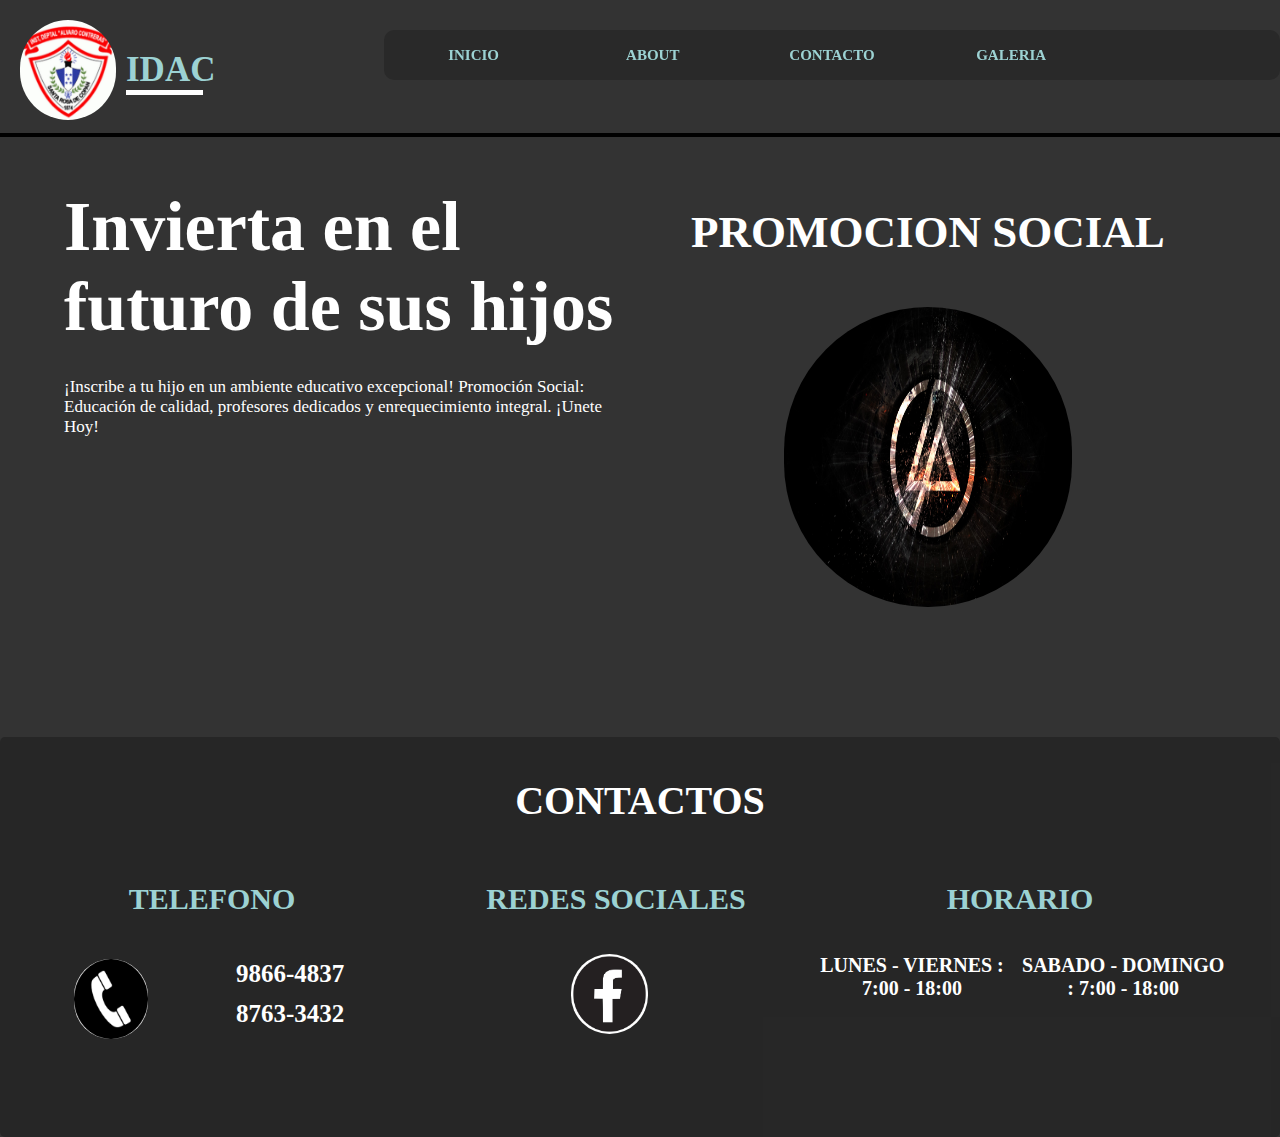
<file: index.html>
<!DOCTYPE html>
<html lang="es">
<head>
	<meta charset="utf-8">
	<meta http-equiv="X-UA-Compatible" content="IE=edge">
	<meta name="viewport" content="width=device-width, initial-scale=1.0">
	<title>PAGINA WEB - PROMOCION SOCIAL</title>
	<link rel="stylesheet" type="text/css" href="css/estilos.css">
</head>
<body>
	<div class="container">
		<div class="encabezado">
			<div class="namelogo">
				<div class="logo">
					<img src="img/idac.jpg">
				</div>
				<div class="name">
					<p>IDAC</p>
				</div>
			</div>
				<div class="menu">
					<a href="index.html">INICIO</a>
					<a href="acercade.html">ABOUT</a>
					<a href="contacto.html">CONTACTO</a>
					<a href="galeria.html">GALERIA</a>
				</div>
		</div>
		<div class="linea"></div>
		<div class="contimgtext">
				<div class="texto">
					<div class="t1">
						<p>Invierta en el futuro de sus hijos</p>
					</div>
					<div class="t2">
						<p>¡Inscribe a tu hijo en un ambiente educativo excepcional! Promoción Social: Educación de calidad, profesores dedicados y enrequecimiento integral. ¡Unete Hoy!</p>
					</div>
				</div>
				<div class="contimg">
					<div class="titulo">
						<label>PROMOCION SOCIAL</label>
					</div>
					<div class="imagen">
						<img src="img/park.jpeg">
					</div>
				</div>
			</div>	
		<div class="pie" style="margin-top: 600px;">
			<div class="top"></div>
			<div class="contactos" style="text-align: center;">
				<label>CONTACTOS</label>
				<div class="encabezados">
					<p>TELEFONO</p>
					<P>REDES SOCIALES</P>
					<p>HORARIO</p>
				</div>
				<div class="imgs">
					<div class="tel">
						<div class="imgtel"><img src="img/telefono.png"></div>
						<div class="desc"><p>9866-4837 <br> 8763-3432</p></div>
					</div>
					<div class="redes">
						<a href="https://www.facebook.com/Instituto Alvaro Contreras"><img src="img/facebook.jpg"></a>
					</div>
					<div class="horario">
						<p>LUNES - VIERNES : 7:00 - 18:00 </p>
						<P>SABADO - DOMINGO : 7:00 - 18:00</P>
					</div>
				</div>
			</div>
		</div>
	</div>
</body>
</html>
</file>
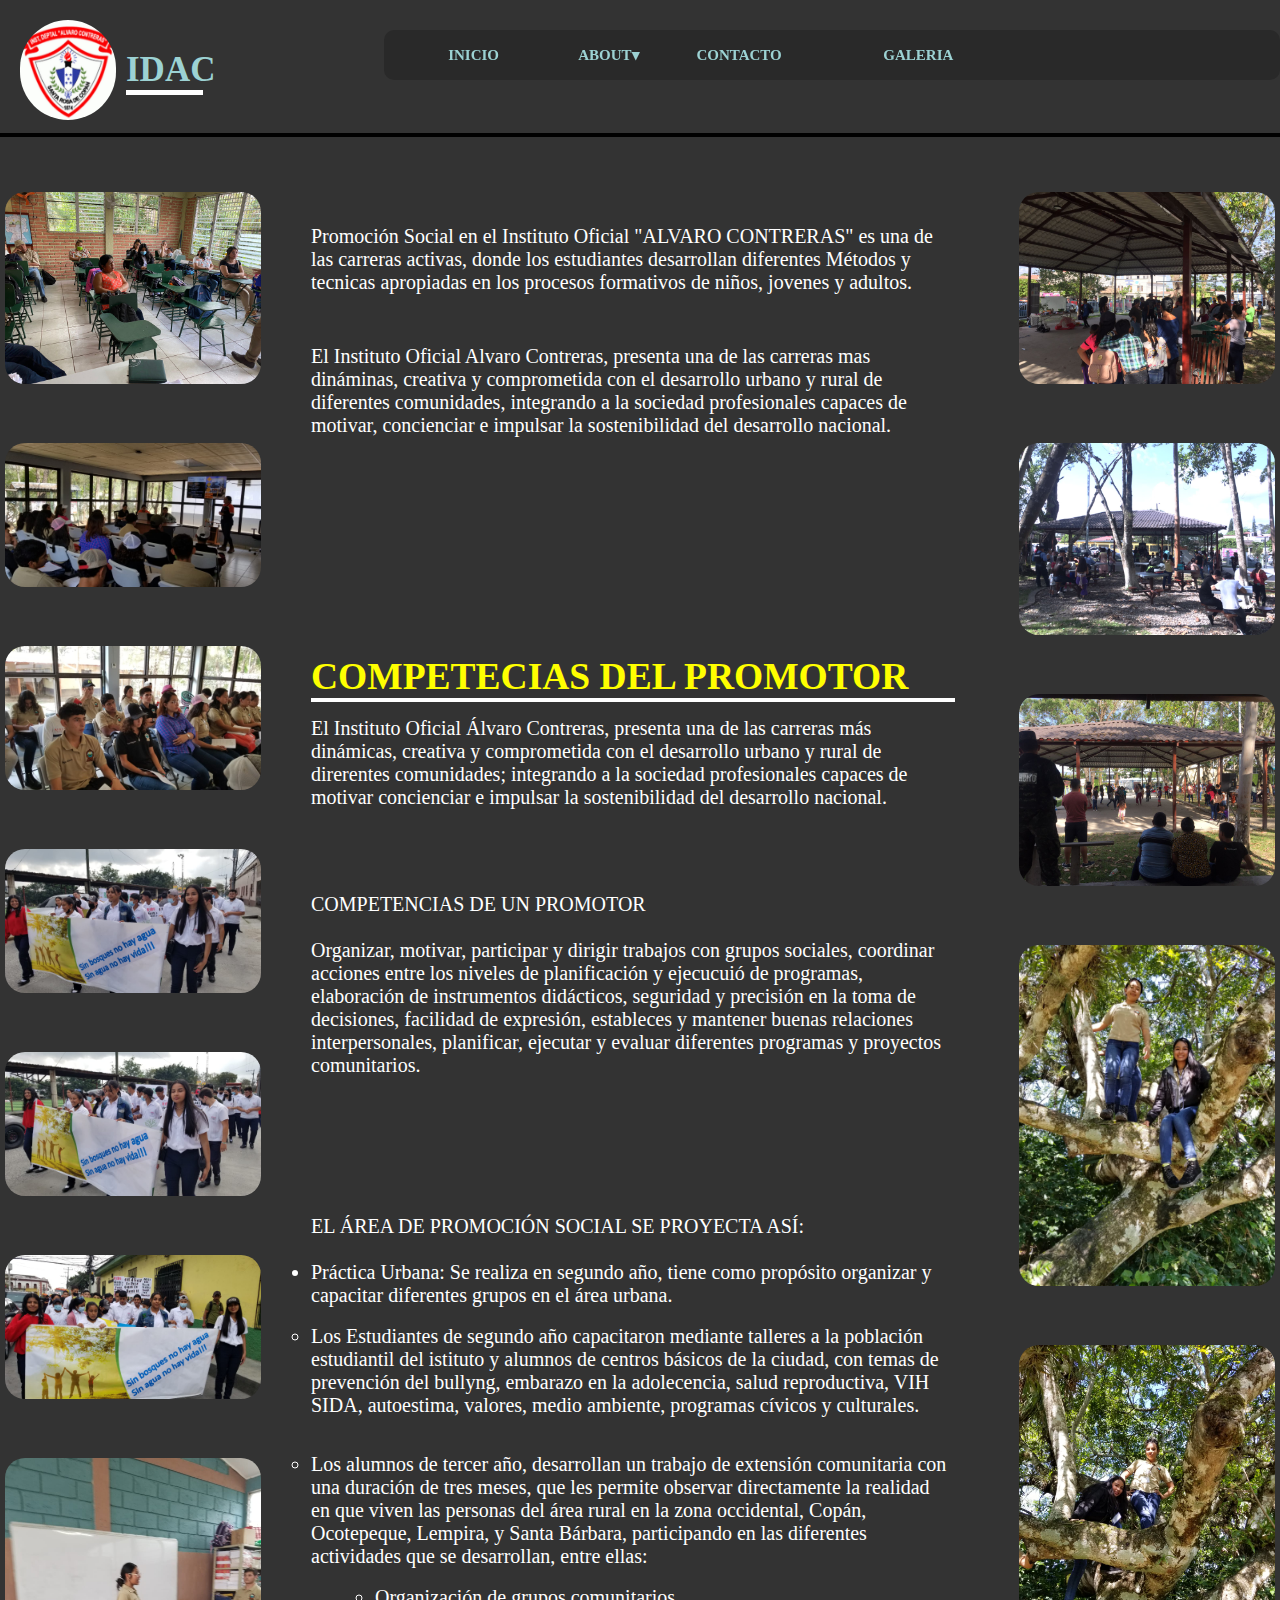
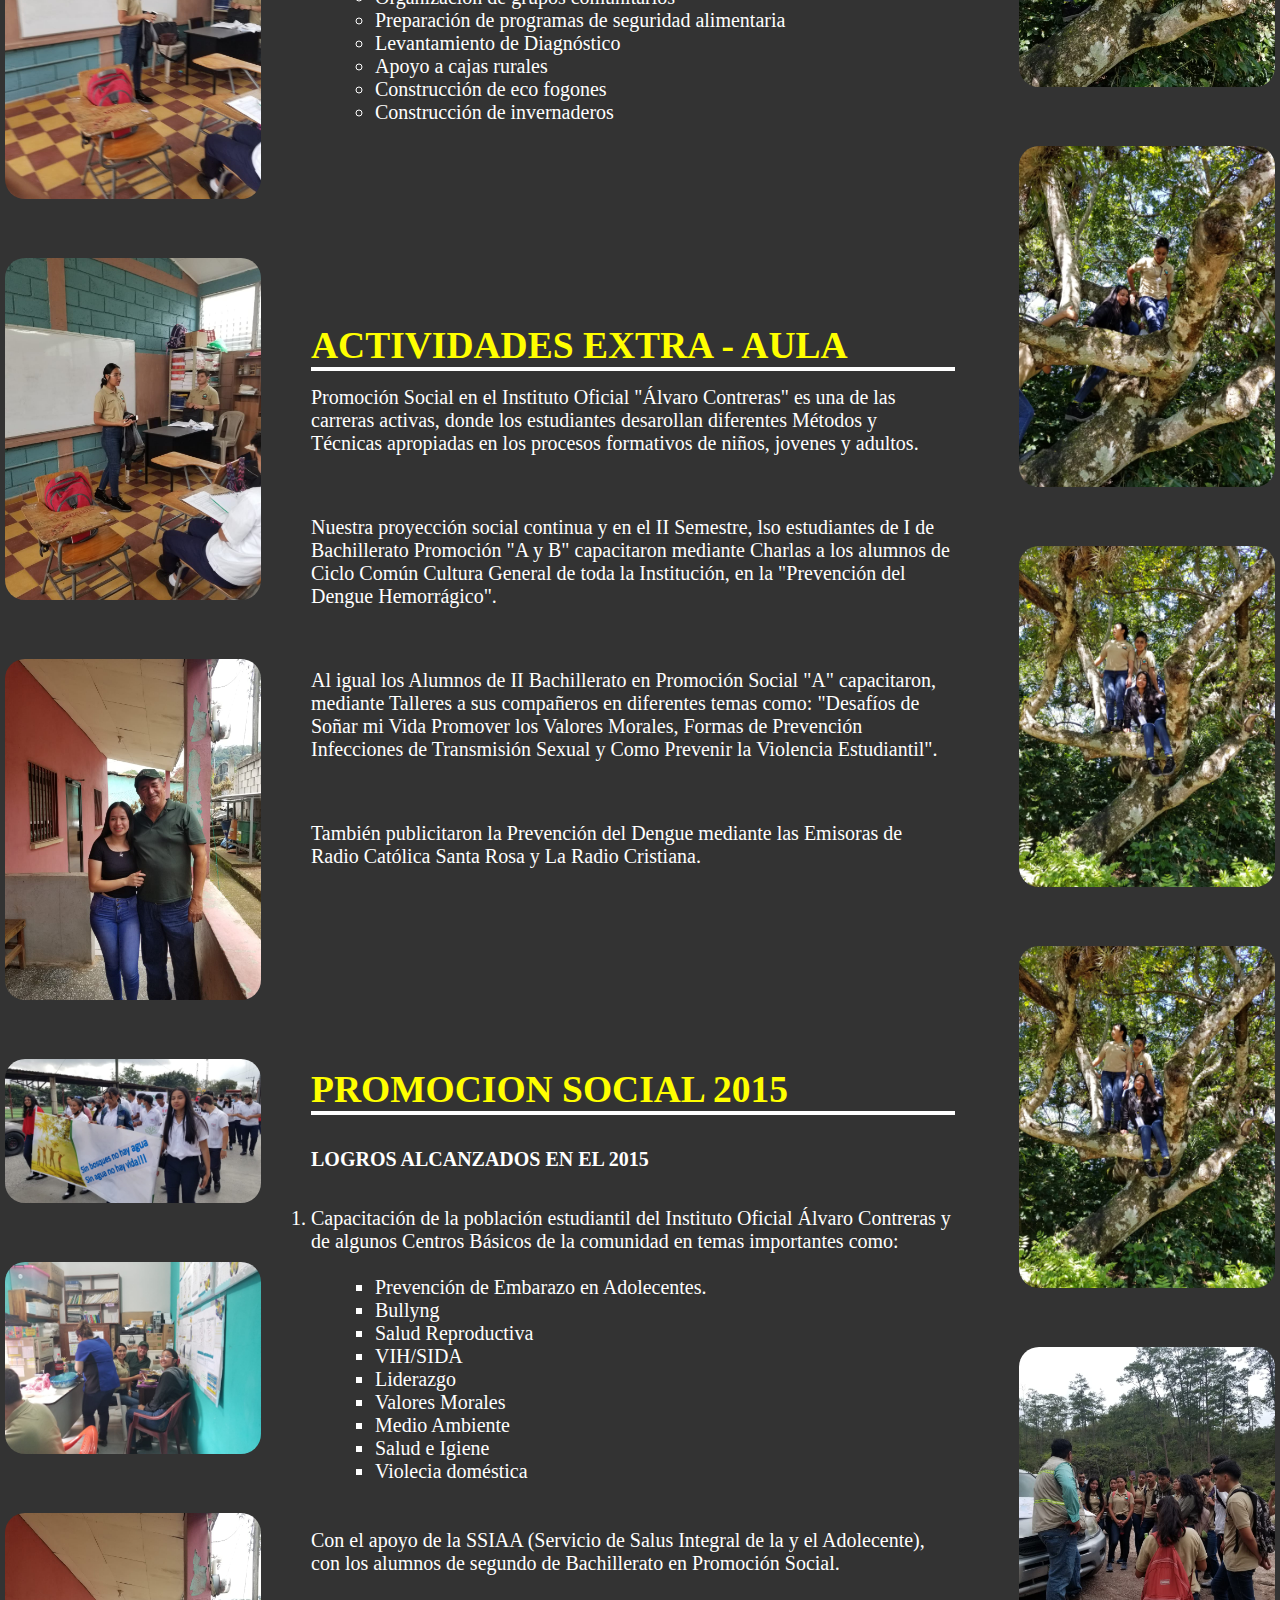
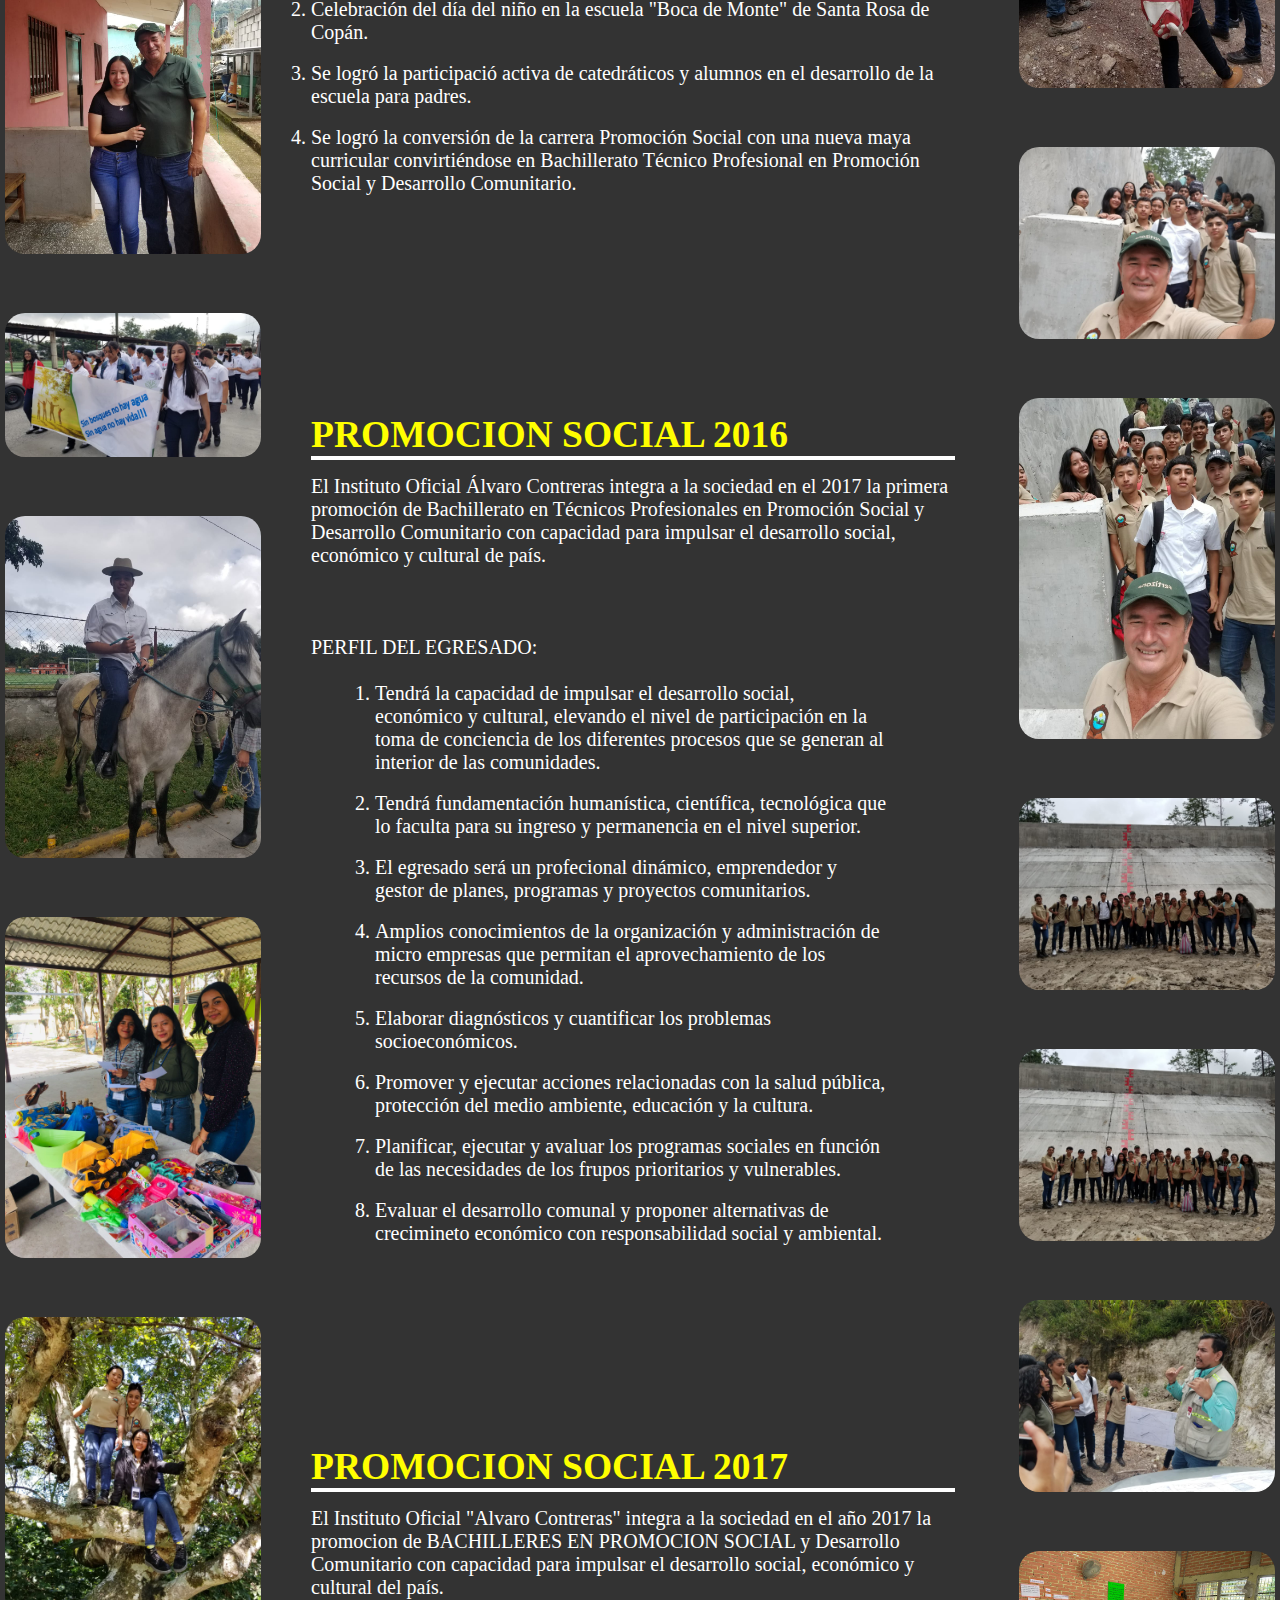
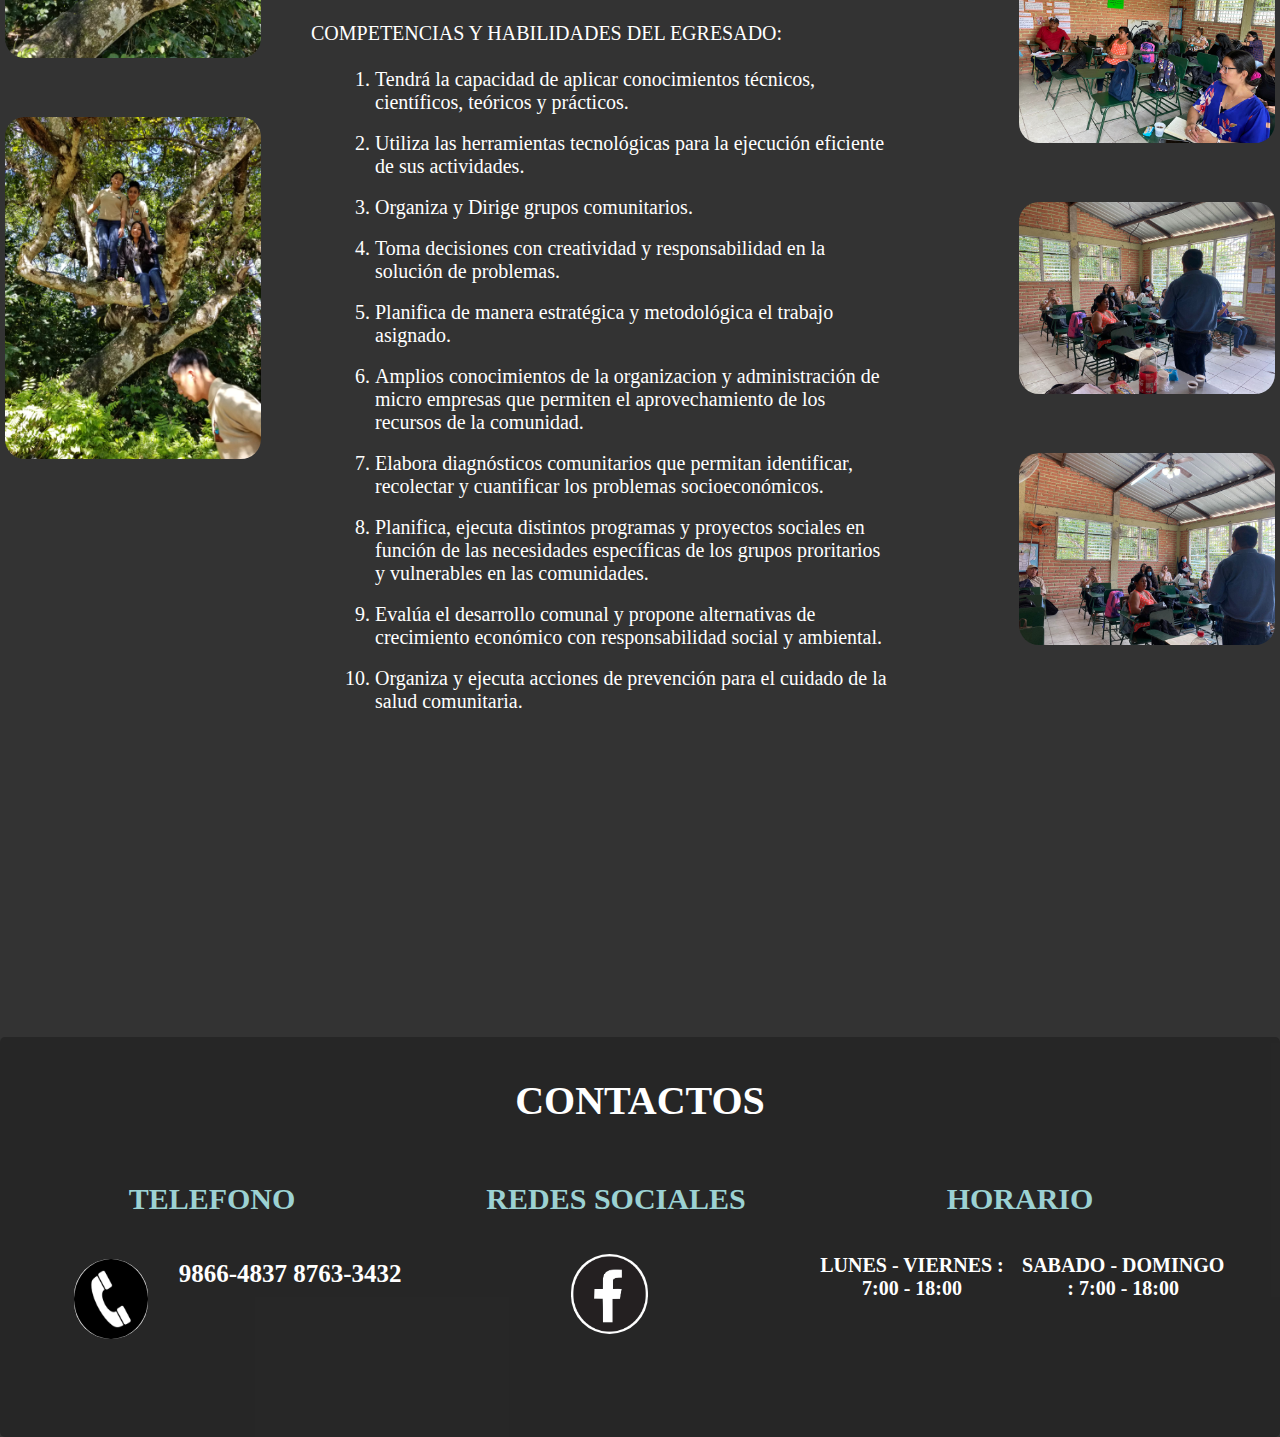
<file: acercade.html>
<!DOCTYPE html>
<html lang="es">
<head>
	<meta charset="utf-8">
	<meta http-equiv="X-UA-Compatible" content="IE=edge">
	<meta name="viewport" content="width=device-width, initial-scale=1.0">
	<title>PAGINA WEB - PROMOCION SOCIAL</title>
	<link rel="stylesheet" type="text/css" href="css/estilos.css">
</head>
<body>
	<div class="container">
		<div class="encabezado">
			<div class="namelogo">
				<div class="logo">
					<img src="img/idac.jpg">
				</div>
				<div class="name">
					<p>IDAC</p>
				</div>
			</div>
			<div class="menu" >
				<a href="index.html">INICIO</a>
				<li class="menu-item">
                <a href="acercade.html" style="margin-left: 10px; width: 100%;">ABOUT&#x25BE</a>
                <ul class="submenu">
                    <li><a href="#acercade-1">COMPETENCIAS DE UN PROMOTOR</a></li>
                    <li><a href="#acercade-2">ACTIVIDADES EXTRA-AULA</a></li>
                    <li><a href="#acercade-3">PROMOCION SOCIAL - 2015</a></li>
                    <li><a href="#acercade-4">PROMOCION SOCIAL - 2016</a></li>
                    <li><a href="#acercade-5">PROMOCION SOCIAL - 2017</a></li>
                </ul>
            </li>
				<a href="contacto.html" style="margin-left: 15px;">CONTACTO</a>
				<a href="galeria.html">GALERIA</a>
			</div>
		</div>
		<div class="linea"></div>

		<div class="contacerca">
			<div class="contimgiz">
						<img src="img/foto1 (118).jpg">
						<img src="img/foto1 (47).jpg">
						<img src="img/foto1 (48).jpg">
						<img src="img/foto1 (49).jpg">
						<img src="img/foto1 (50).jpg">
						<img src="img/foto1 (51).jpg">
						<img src="img/foto1 (55).jpg">
						<img src="img/foto1 (56).jpg">
						<img src="img/foto1 (57).jpg">
						<img src="img/foto1 (50).jpg">
						<img src="img/foto1 (61).jpg">
						<img src="img/foto1 (57).jpg">
						<img src="img/foto1 (50).jpg">
						<img src="img/foto1 (92).jpg">
						<img src="img/foto1 (97).jpg">
						<img src="img/foto1 (90).jpg">
						<img src="img/foto1 (91).jpg">
					
			</div>
			<div class="textoacerca">
				<p><br>Promoción Social en el Instituto Oficial "ALVARO CONTRERAS" es una de las carreras activas, donde los estudiantes desarrollan diferentes Métodos y tecnicas apropiadas en los procesos formativos de niños, jovenes y adultos.</p>
				<br><br>
				<p>El Instituto Oficial Alvaro Contreras, presenta una de las carreras mas dináminas, creativa y comprometida con el desarrollo urbano y rural de diferentes comunidades, integrando a la sociedad profesionales capaces de motivar, concienciar e impulsar la sostenibilidad del desarrollo nacional.</p>
				<br>
				<div id="acercade-1" class="tituloac">
					<h2>COMPETECIAS DEL PROMOTOR</h2>
				</div>
				<div class="lineaac"></div>
				<p>El Instituto Oficial Álvaro Contreras, presenta una de las carreras más dinámicas, creativa y comprometida con el desarrollo urbano y rural de direrentes comunidades; integrando a la sociedad profesionales capaces de motivar concienciar e impulsar la sostenibilidad del desarrollo nacional.</p><p><br><br><br>COMPETENCIAS DE UN PROMOTOR<br><br>Organizar, motivar, participar y dirigir trabajos con grupos sociales, coordinar acciones entre los niveles de planificación y ejecucuió de programas, elaboración de instrumentos didácticos, seguridad y precisión en la toma de decisiones, facilidad de expresión, estableces y mantener buenas relaciones interpersonales, planificar, ejecutar y evaluar diferentes programas y proyectos comunitarios.</p><br><br><br>

				<p><br><br><br>EL ÁREA DE PROMOCIÓN SOCIAL SE PROYECTA ASÍ:<br><br><li>Práctica Urbana: Se realiza en segundo año, tiene como propósito organizar y capacitar diferentes grupos en el área urbana.</li> <br><ol><ul><li>Los Estudiantes de segundo año capacitaron mediante talleres a la población estudiantil del istituto y alumnos de centros básicos de la ciudad, con temas de prevención del bullyng, embarazo en la adolecencia, salud reproductiva, VIH SIDA, autoestima, valores, medio ambiente, programas cívicos y culturales.</li></ul> <br><br><ul><li>Los alumnos de tercer año, desarrollan un trabajo de extensión comunitaria con una duración de tres meses, que les permite observar directamente la realidad en que viven las personas del área rural en la zona occidental, Copán, Ocotepeque, Lempira, y Santa Bárbara, participando en las diferentes actividades que se desarrollan, entre ellas:</li></ul></ol><br>

				<div class="listaac">
					<ol><ul><li>Organización de grupos comunitarios</li></ul></ol>
						<ol><ul><li>Preparación de programas de seguridad alimentaria</li></ul></ol>
						<ol><ul><li>Levantamiento de Diagnóstico</li></ul></ol>
						<ol><ul><li>Apoyo a cajas rurales</li></ul></ol>
						<ol><ul><li>Construcción de eco fogones</li></ul></ol>
						<ol><ul><li>Construcción de invernaderos</li></ul></ol>
				</div>

				<div id="acercade-2" class="tituloac">
					<h2>ACTIVIDADES EXTRA - AULA</h2>
				</div>
				<div class="lineaac"></div>
				<p>Promoción Social en el Instituto Oficial "Álvaro Contreras" es una de las carreras activas, donde los estudiantes desarollan diferentes Métodos y Técnicas apropiadas en los procesos formativos de niños, jovenes y adultos.</p>

				<p><br><br>Nuestra proyección social continua y en el II Semestre, lso estudiantes de I de Bachillerato Promoción "A y B" capacitaron mediante Charlas a los alumnos de Ciclo Común Cultura General de toda la Institución, en la "Prevención del Dengue Hemorrágico".</p>

				<p><br><br>Al igual los Alumnos de II Bachillerato en Promoción Social "A" capacitaron, mediante Talleres a sus compañeros en diferentes temas como: "Desafíos de Soñar mi Vida Promover los Valores Morales, Formas de Prevención Infecciones de Transmisión Sexual y Como Prevenir la Violencia Estudiantil".</p>

				<p><br><br>También publicitaron la Prevención del Dengue mediante las Emisoras de Radio Católica Santa Rosa y La Radio Cristiana.</p>

				<div id="acercade-3" class="tituloac">
					<h2>PROMOCION SOCIAL 2015</h2>
				</div>
				<div class="lineaac"></div>
				<br>
				<p style="font-weight: bold">LOGROS ALCANZADOS EN EL 2015</p>
				<br><br>
						<ol><li>Capacitación de la población estudiantil del Instituto Oficial Álvaro Contreras y de algunos Centros Básicos de la comunidad en temas importantes como: 
							<br><br>
						<div class="listaac">
							<ol><ul><li>Prevención de Embarazo en Adolecentes.</li></ul></ol>
						<ol><ul><li>Bullyng</li></ul></ol>
						<ol><ul><li>Salud Reproductiva</li></ul></ol>
						<ol><ul><li>VIH/SIDA</li></ul></ol>
						<ol><ul><li>Liderazgo</li></ul></ol>
						<ol><ul><li>Valores Morales</li></ul></ol>
						<ol><ul><li>Medio Ambiente</li></ul></ol>
						<ol><ul><li>Salud e Igiene</li></ul></ol>
						<ol><ul><li>Violecia doméstica</li></ul></ol>
						</div>
					<br><br>
					Con el apoyo de la SSIAA (Servicio de Salus Integral de la y el Adolecente), con los alumnos de segundo de Bachillerato en Promoción Social.
<br><br>
							<li>Celebración del día del niño en la escuela "Boca de Monte" de Santa Rosa de Copán.</li>
<br>
							<li>Se logró la participació activa de catedráticos y alumnos en el desarrollo de la escuela para padres.</li>
<br>
							<li>Se logró la conversión de la carrera Promoción Social con una nueva maya curricular convirtiéndose en Bachillerato Técnico Profesional en Promoción Social y Desarrollo Comunitario.</li>
<br>
						</ol>
						<div id="acercade-4" class="tituloac">
						<h2>PROMOCION SOCIAL 2016</h2>
						</div>
						<div class="lineaac"></div>
						
						<p>El Instituto Oficial Álvaro Contreras integra a la sociedad en el 2017 la primera promoción de Bachillerato en Técnicos Profesionales en Promoción Social y Desarrollo Comunitario con capacidad para impulsar el desarrollo social, económico y cultural de país.
				<br><br><br><br>

				PERFIL DEL EGRESADO:

				<br><br>

				<div class="listaac">
						<ol><li>Tendrá la capacidad de impulsar el desarrollo social, económico y cultural, elevando el nivel de participación en la toma de conciencia de los diferentes procesos que se generan al interior de las comunidades.</li>
<br>
							<li>Tendrá fundamentación humanística, científica, tecnológica que lo faculta para su ingreso y permanencia en el nivel superior.</li>
<br>
							<li>El egresado será un profecional dinámico, emprendedor y gestor de planes, programas y proyectos comunitarios.</li>
<br>
							<li>Amplios conocimientos de la organización y administración de micro empresas que permitan el aprovechamiento de los recursos de la comunidad.</li>
<br>
							<li>Elaborar diagnósticos y cuantificar los problemas socioeconómicos.</li>
<br>
							<li>Promover y ejecutar acciones relacionadas con la salud pública, protección del medio ambiente, educación y la cultura.</li>
<br>
							<li>Planificar, ejecutar y avaluar los programas sociales en función de las necesidades de los frupos prioritarios y vulnerables.</li>
<br>
							<li>Evaluar el desarrollo comunal y proponer alternativas de crecimineto económico con responsabilidad social y ambiental.</li>
						</ol>
					</div>
				</p>
				<div id="acercade-5" class="tituloac">
						<h2>PROMOCION SOCIAL 2017</h2>
						</div>
						<div class="lineaac"></div>

						<p>El Instituto Oficial "Alvaro Contreras" integra a la sociedad en el año 2017 la promocion de BACHILLERES EN PROMOCION SOCIAL y Desarrollo Comunitario con capacidad para impulsar el desarrollo social, económico y cultural del país. <br><br>

				COMPETENCIAS Y HABILIDADES DEL EGRESADO:

				<br><br>

				<div class="listaac">
						<ol><li>Tendrá la capacidad de aplicar conocimientos técnicos, científicos, teóricos y prácticos.</li>
<br>
							<li>Utiliza las herramientas tecnológicas para la ejecución eficiente de sus actividades.</li>
<br>
							<li>Organiza y Dirige grupos comunitarios.</li>
<br>
							<li>Toma decisiones con creatividad y responsabilidad en la solución de problemas.</li>
<br>
							<li>Planifica de manera estratégica y metodológica el trabajo asignado.</li>
<br>
							<li>Amplios conocimientos de la organizacion y administración de micro empresas que permiten el aprovechamiento de los recursos de la comunidad.</li>
<br>
							<li>Elabora diagnósticos comunitarios que permitan identificar, recolectar y cuantificar los problemas socioeconómicos.</li>
<br>
							<li>Planifica, ejecuta distintos programas y proyectos sociales en función de las necesidades específicas de los grupos proritarios y vulnerables en las comunidades.</li>
<br>
							<li>Evalúa el desarrollo comunal y propone alternativas de crecimiento económico con responsabilidad social y ambiental.</li>
							<br>
							<li>Organiza y ejecuta acciones de prevención para el cuidado de la salud comunitaria.</li>
						</ol>
					</div>
			</p>
			</div>
			<div class="contimgder">
					<img src="img/foto1 (98).jpg">
						<img src="img/foto1 (99).jpg">
						<img src="img/foto1 (100).jpg">
						<img src="img/foto1 (85).jpg">
						<img src="img/foto1 (86).jpg">
						<img src="img/foto1 (87).jpg">
						<img src="img/foto1 (88).jpg">
						<img src="img/foto1 (89).jpg">
						<img src="img/foto1 (80).jpg">
						<img src="img/foto1 (71).jpg">
						<img src="img/foto1 (72).jpg">
						<img src="img/foto1 (73).jpg">
						<img src="img/foto1 (74).jpg">
						<img src="img/foto1 (76).jpg">
						<img src="img/foto1 (114).jpg">
						<img src="img/foto1 (115).jpg">
						<img src="img/foto1 (116).jpg">

			</div>
		</div>

		<div class="pieac">
			<div class="top"></div>
			<div class="contactos" style="text-align: center;">
				<label>CONTACTOS</label>
				<div class="encabezados">
					<p>TELEFONO</p>
					<P>REDES SOCIALES</P>
					<p>HORARIO</p>
				</div>
				<div class="imgs">
					<div class="tel">
						<div class="imgtel"><img src="img/telefono.png"></div>
						<div class="desc"><p>9866-4837 8763-3432</p></div>
					</div>
					<div class="redes">
						
						<a href="https://www.facebook.com/Instituto Alvaro Contreras"><img src="img/facebook.jpg"></a>
						
					</div>
					<div class="horario">
						<p>LUNES - VIERNES : 7:00 - 18:00 </p>
						<P>SABADO - DOMINGO : 7:00 - 18:00</P>
					</div>
				</div>
			</div>
		</div>
	</div>
</body>
</html>
</file>
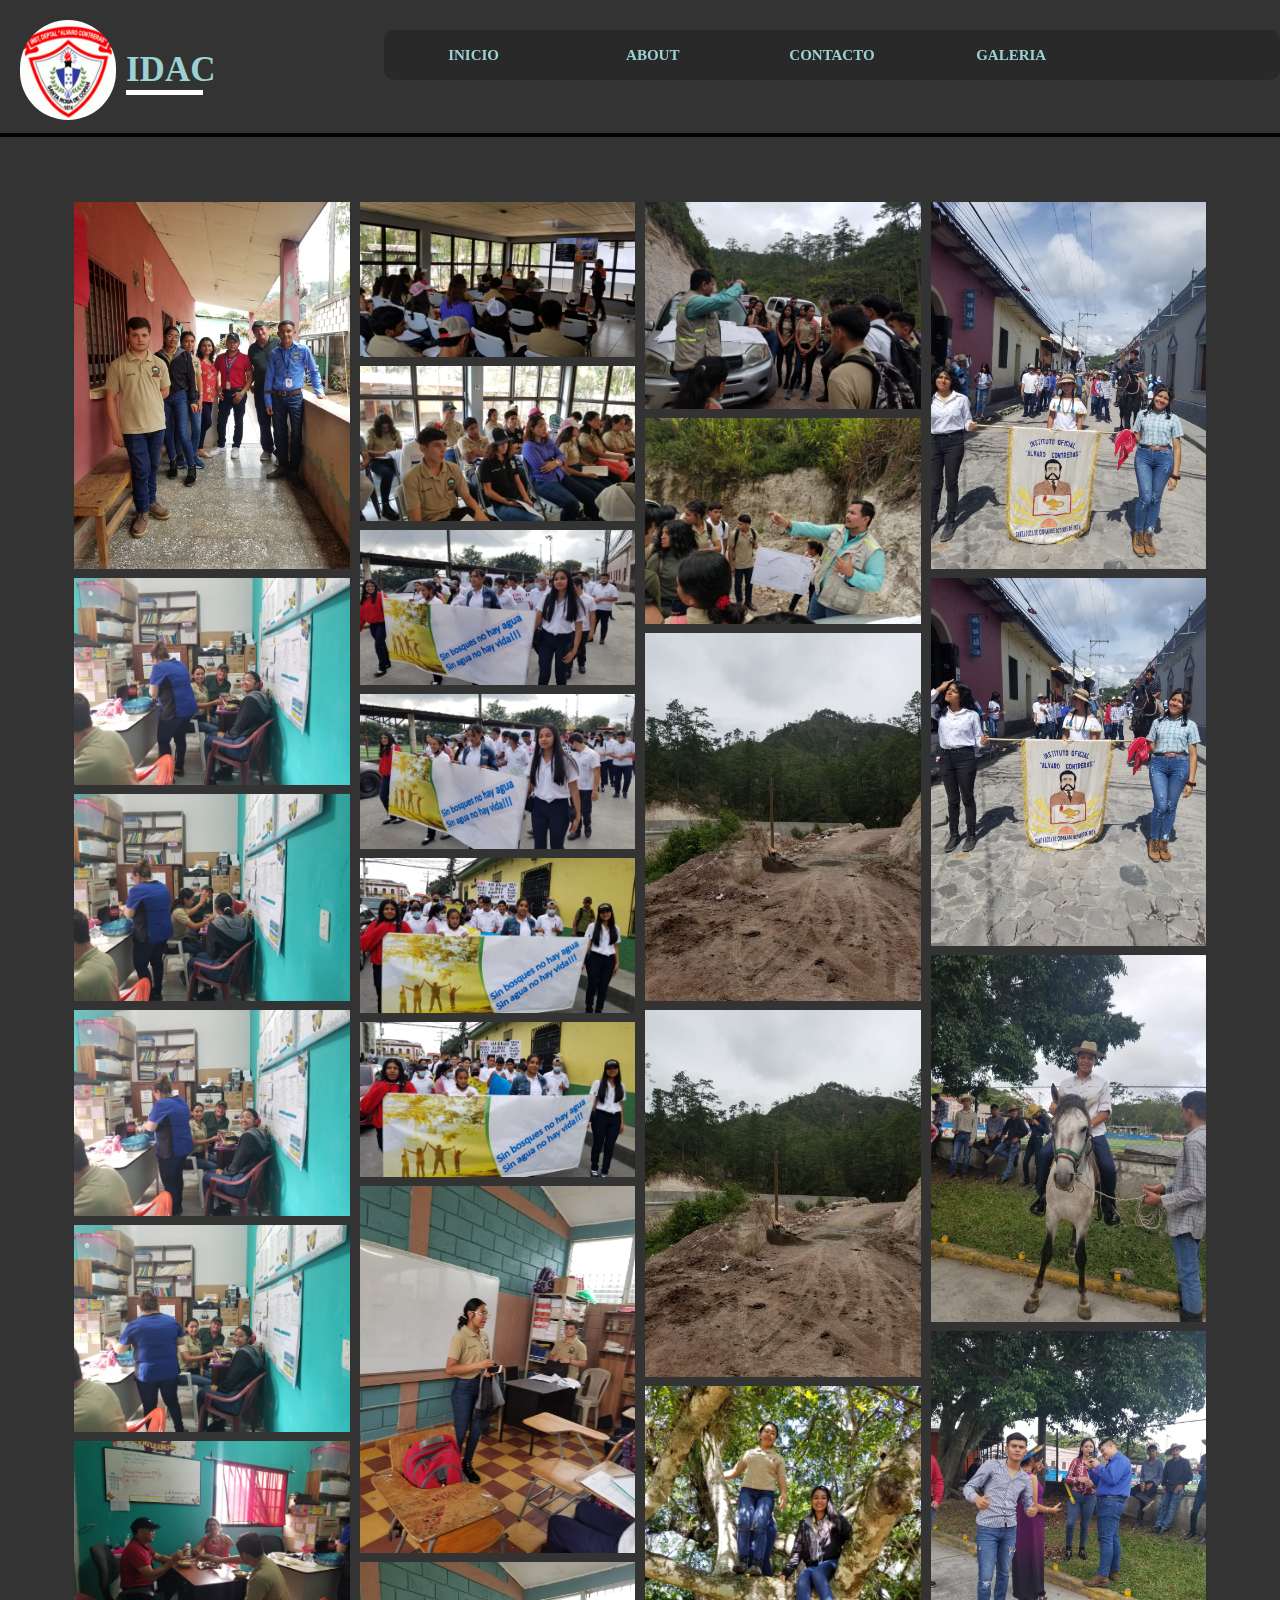
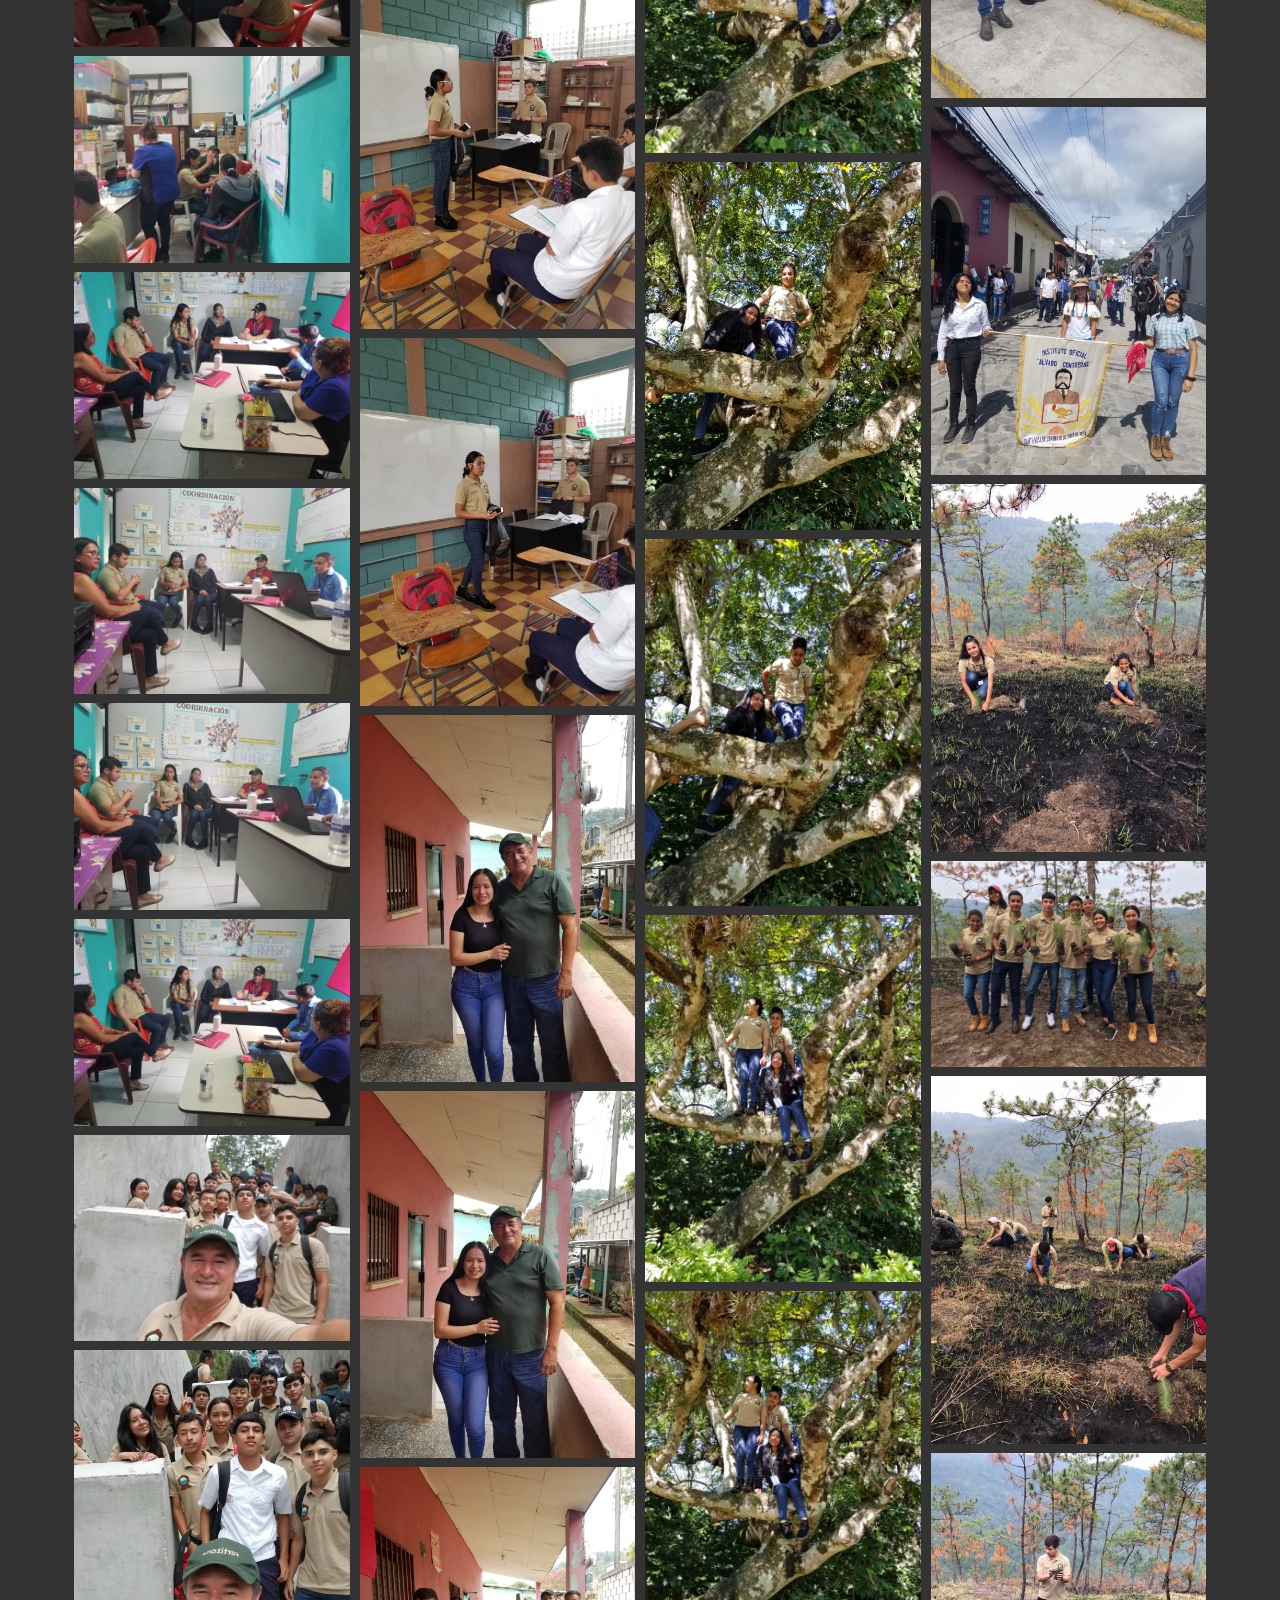
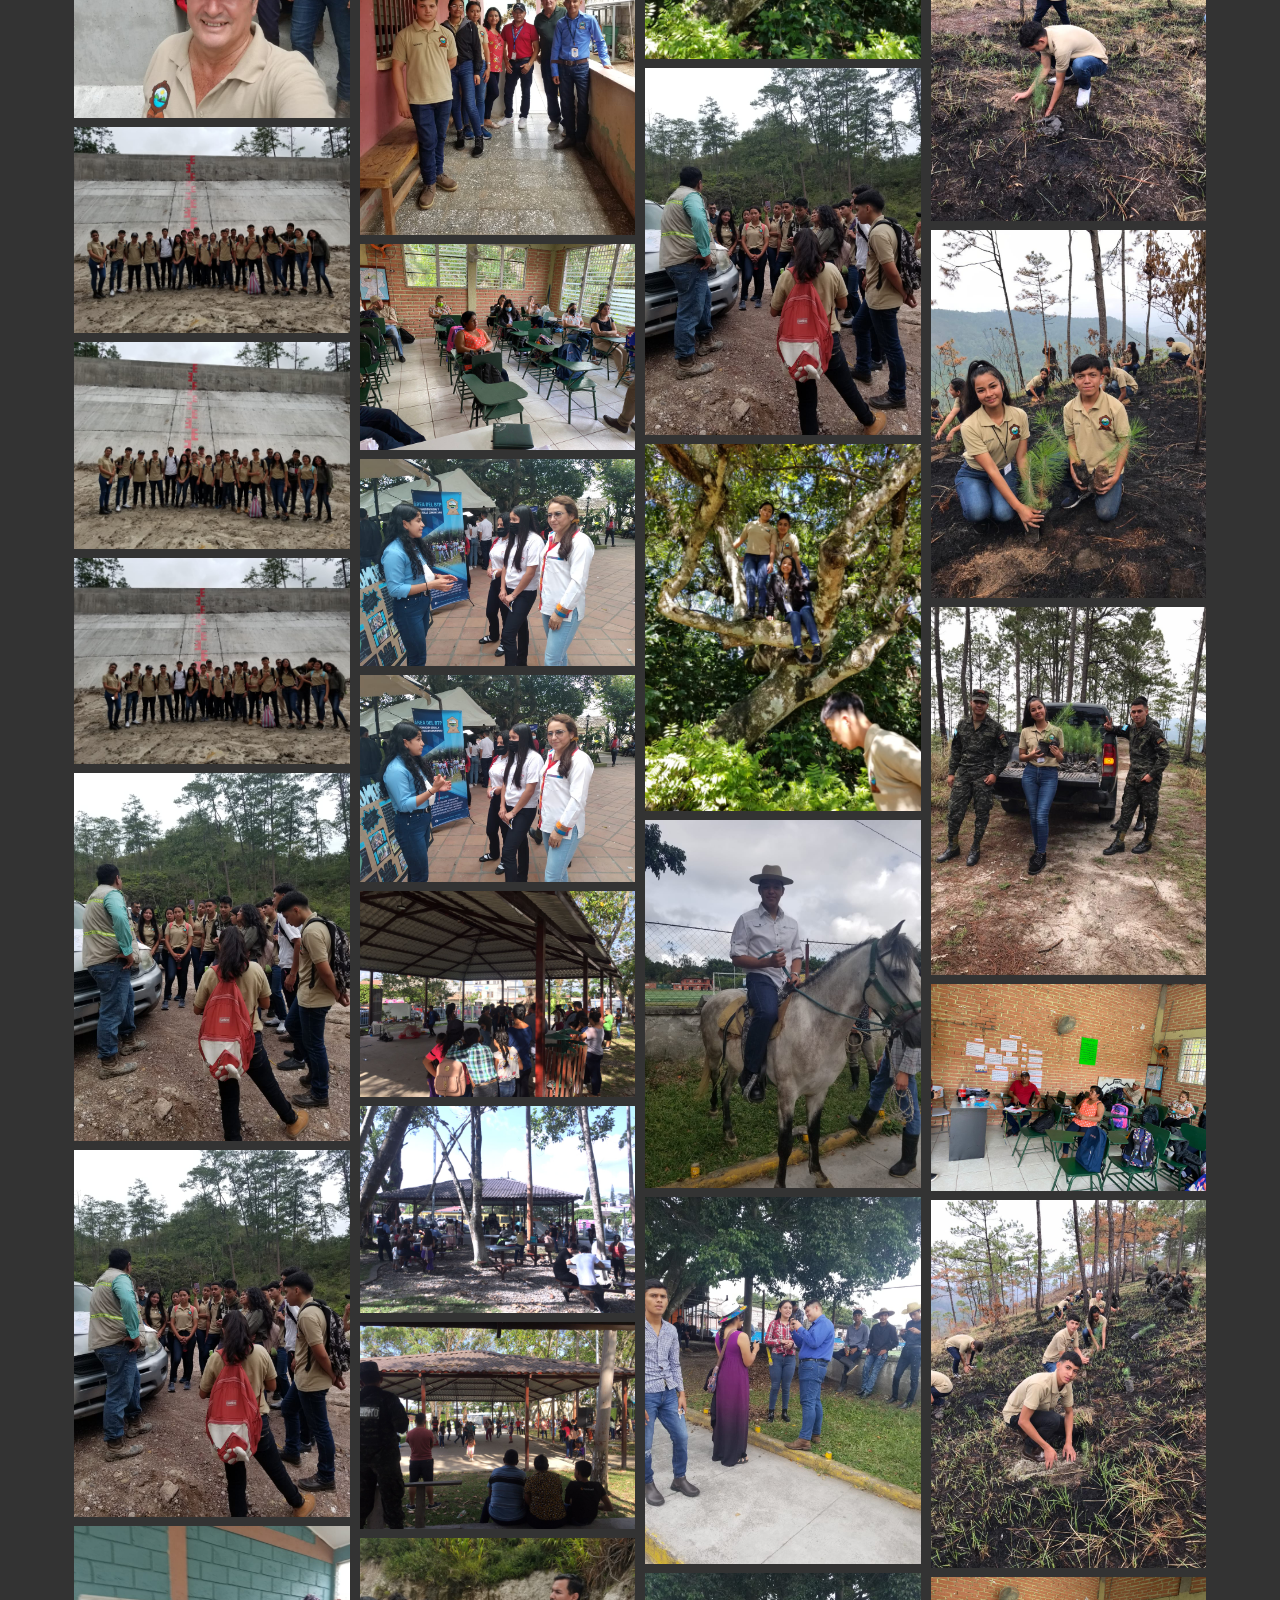
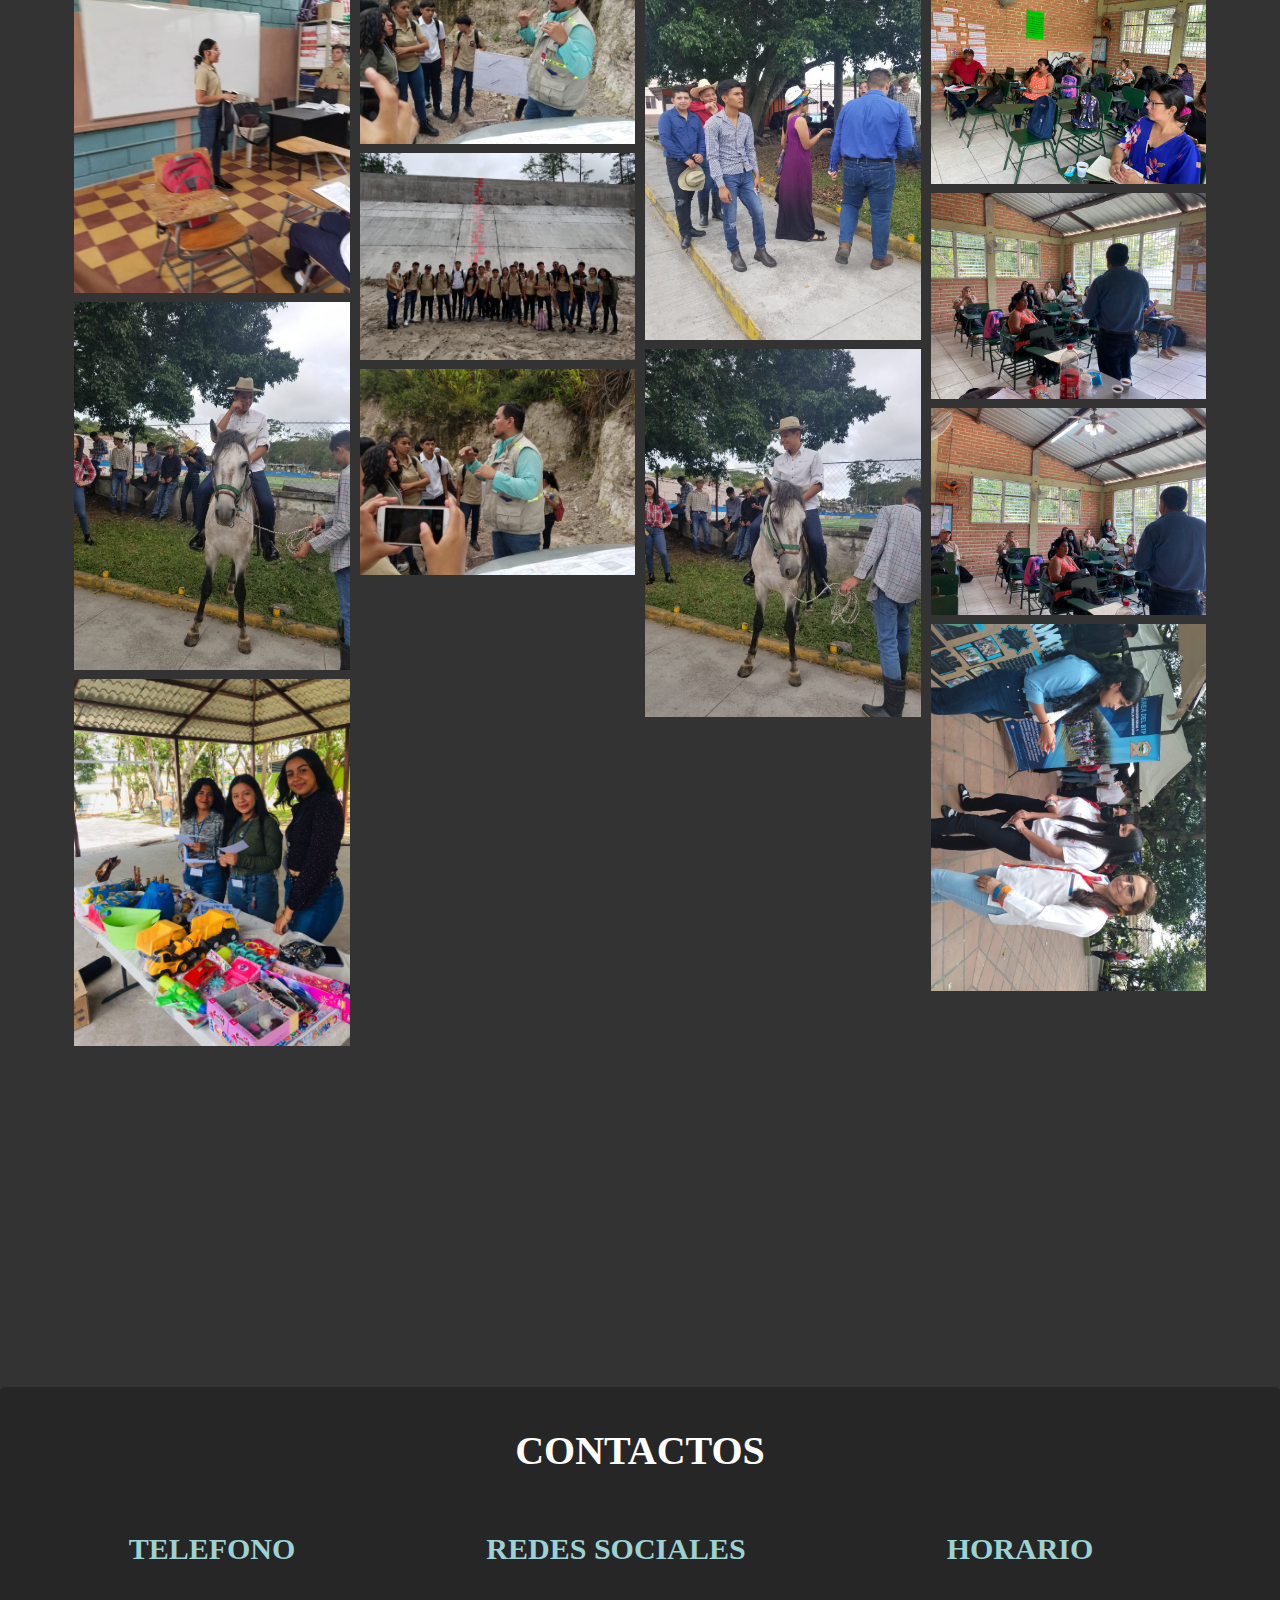
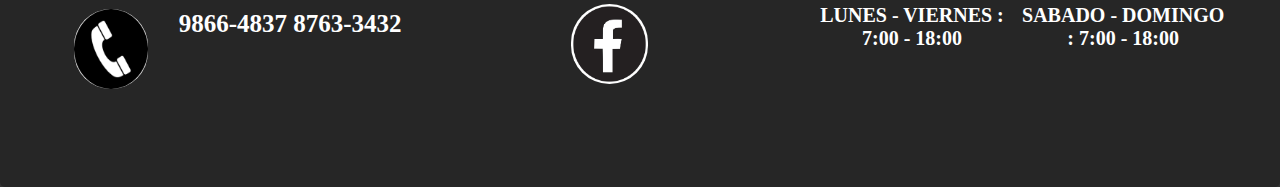
<file: galeria.html>
<!DOCTYPE html>
<html lang="es">
<head>
	<meta charset="utf-8">
	<meta http-equiv="X-UA-Compatible" content="IE=edge">
	<meta name="viewport" content="width=device-width, initial-scale=1.0">
	<title>PAGINA WEB - PROMOCION SOCIAL</title>
	<link rel="stylesheet" type="text/css" href="css/estilos.css">
</head>
<body style="background-color: #333">
	<div class="container" >
		<div class="encabezado">
			<div class="namelogo">
				<div class="logo">
					<img src="img/idac.jpg">
				</div>
				<div class="name">
					<p>IDAC</p>
				</div>
			</div>
			<div class="menu">
				<a href="index.html">INICIO</a>
				<a href="acercade.html">ABOUT</a>
				<a href="contacto.html" style=";">CONTACTO</a>
				<a href="galeria.html">GALERIA</a>
			</div>
		</div>
		<div class="linea"></div>
			<div class="contimgtext">
				<div class="containerg">
				<div class="row">
					<div class="columna"> 
						<img src="img/foto1 (60).jpg">
						<img src="img/foto1 (61).jpg">
						<img src="img/foto1 (62).jpg">
						<img src="img/foto1 (63).jpg">
						<img src="img/foto1 (64).jpg">
						<img src="img/foto1 (65).jpg">
						<img src="img/foto1 (66).jpg">
						<img src="img/foto1 (67).jpg">
						<img src="img/foto1 (68).jpg">
						<img src="img/foto1 (69).jpg">
						<img src="img/foto1 (70).jpg">
						<img src="img/foto1 (71).jpg">
						<img src="img/foto1 (72).jpg">
						<img src="img/foto1 (73).jpg">
						<img src="img/foto1 (74).jpg">
						<img src="img/foto1 (75).jpg">
						<img src="img/foto1 (79).jpg">
						<img src="img/foto1 (80).jpg">
						<img src="img/foto1 (55).jpg">
						<img src="img/foto1 (96).jpg">
						<img src="img/foto1 (97).jpg">
					</div>

					<div class="columna"> 
						<img src="img/foto1 (47).jpg">
						<img src="img/foto1 (48).jpg">
						<img src="img/foto1 (49).jpg">
						<img src="img/foto1 (50).jpg">
						<img src="img/foto1 (51).jpg">
						<img src="img/foto1 (52).jpg">
						<img src="img/foto1 (53).jpg">
						<img src="img/foto1 (54).jpg">
						<img src="img/foto1 (56).jpg">
						<img src="img/foto1 (57).jpg">
						<img src="img/foto1 (58).jpg">
						<img src="img/foto1 (59).jpg">
							<img src="img/foto1 (118).jpg">
						<img src="img/foto1 (119).jpg">
						<img src="img/foto1 (120).jpg">
						<img src="img/foto1 (98).jpg">
						<img src="img/foto1 (99).jpg">
						<img src="img/foto1 (100).jpg">
							<img src="img/foto1 (76).jpg">
						<img src="img/foto1 (77).jpg">
						<img src="img/foto1 (78).jpg">
					</div>

					<div class="columna"> 
						<img src="img/foto1 (81).jpg">
						<img src="img/foto1 (82).jpg">
						<img src="img/foto1 (83).jpg">
						<img src="img/foto1 (84).jpg">
						<img src="img/foto1 (85).jpg">
						<img src="img/foto1 (86).jpg">
						<img src="img/foto1 (87).jpg">
						<img src="img/foto1 (88).jpg">
						<img src="img/foto1 (89).jpg">
						<img src="img/foto1 (80).jpg">
						<img src="img/foto1 (91).jpg">
						<img src="img/foto1 (92).jpg">
						<img src="img/foto1 (93).jpg">
						<img src="img/foto1 (94).jpg">
						<img src="img/foto1 (95).jpg">
						
						
					
						
					</div>

					<div class="columna"> 
						<img src="img/foto1 (101).jpg">
						<img src="img/foto1 (102).jpg">
						<img src="img/foto1 (103).jpg">
						<img src="img/foto1 (104).jpg">
						<img src="img/foto1 (105).jpg">
						<img src="img/foto1 (106).jpg">
						<img src="img/foto1 (107).jpg">
						<img src="img/foto1 (108).jpg">
						<img src="img/foto1 (109).jpg">
						<img src="img/foto1 (110).jpg">
						<img src="img/foto1 (111).jpg">
						<img src="img/foto1 (112).jpg">
						<img src="img/foto1 (113).jpg">
						<img src="img/foto1 (114).jpg">
						<img src="img/foto1 (115).jpg">
						<img src="img/foto1 (116).jpg">
						<img src="img/foto1 (117).jpg">
					
					</div>
				</div>
			</div>
		</div>
		<div class="pieg">
			<div class="top"></div>
			<div class="contactos" style="text-align: center;">
				<label>CONTACTOS</label>
				<div class="encabezados">
					<p>TELEFONO</p>
					<P>REDES SOCIALES</P>
					<p>HORARIO</p>
				</div>
				<div class="imgs">
					<div class="tel">
						<div class="imgtel"><img src="img/telefono.png"></div>
						<div class="desc"><p>9866-4837 8763-3432</p></div>
					</div>
					<div class="redes">
						<a href="https://www.facebook.com/Instituto Alvaro Contreras"><img src="img/facebook.jpg"></a>
					</div>
					<div class="horario">
						<p>LUNES - VIERNES : 7:00 - 18:00 </p>
						<P>SABADO - DOMINGO : 7:00 - 18:00</P>
					</div>
				</div>
			</div>
		</div>
	</div>
</body>
</html>
</file>
<file: css/estilos.css>
*{
    padding: 0px;
    margin: 0 auto;
}

.linea{
    border: solid 2px black;
    margin-top: 3px;
}

body{
    background-color: #333;
}

.container{
    width: 100%;
    height: auto;
    margin-top: 10px;
    background-color: #333;
}

.encabezado{
    width: 100%;
    height: 120px;
}

.menu{
    width: 70%;
    height: 50px;
    margin-top: 30px;
    float: right;
    text-align: center;
    background-color: rgb(5,5,5,0.2);
    border-radius: 10px;
    position: fixed;
    top: 0;
    right: 0;
}

.menu a{
    margin-top: 5px;
    width: 20%;
    height: 40px;
    border-radius: 10px;
    line-height: 40px;
    text-decoration: none;
    float: left;
    font-family: tahoma;
    font-weight: bold;
    font-size: 15px;
    color: #9cd2d3;
}

.menu a:hover{
    background-color: #111;
}

.menu li{
    list-style: none;
}

.submenu li{
    list-style: none;
}

.submenu {
    width: 30%;
    display: none;
    position: absolute;
    background-color: #111;
    border-radius: 5px;
    margin-top: 50px;
    float: right;
    background-color: rgb(10,10,10,0.4);
}

.submenu a {
    height: 60px;
    width: 100%;
    margin-top: -5px;
    display: block;
    color: #edf2ef;
    text-decoration: none;
    text-align: center;
    font-family: tahoma;
    font-size: 15px;
    font-weight: bold;
}

.submenu a:hover {
    background-color: #9cd2d3;
    color: black;
        width: 100%;
}

.menu-item{
    float: left;
}

.menu-item:hover .submenu {
    display: block;
}

.namelogo{
    width: 30%;
    height: 100px;
    float: left;
}

.logo{
    margin-top: 10px;
    width: 25%;
    height: 100px;
    border-radius: 120px;
    float: left;
    margin-left: 30px;
}

.logo img{
    width: 100%;
    height: 100%;
    border-radius: 90px;
    float: right;
    margin-right: 10px;
}

.name{
    margin-top: 10px;
    width: 20%;
    height: 100px;
    float: left;
    text-align: center;
    margin-right: 10px;
}

.name p{
    margin-top: 30px;
    line-height: 40px;
    font-family: tahoma;
    font-weight: bold;
    font-size: 35px;
    color:  #9cd2d3;
    border-bottom: solid 5px white;
}

.name border bottom{
    width: 100%;
}

.contimgtext{
    width: 90%;
    height: auto;
    margin-top: 50px;
}

.texto{
    width: 50%;
    height: 500px;
    float: left;
    color: white;
}

.texto p{
    color: white;
}

.t1{
    width: 100%;
    height: auto;
    float: left;
}

.t1 p{
    font-family: tahoma;
    font-size: 70px;
    font-weight: bold;
    color: white;
}

.t2{
    width: 100%;
    height: auto;
    margin-top: 30px;
    float: left;
}

.t2 p{
    font-family: tahoma;
    font-size: 17px;
    color: white;
}

.contimg{
    width: 50%;
    height: auto;
    float: right;
    margin-top: 20px;
}

.titulo{
    width: 100%;
    height: 50px;
    float: right;
    text-align: center;
    align-items: center;

}

.titulo label{
    width: 100%;
    height: 50px;
    line-height: 50px;
    font-family: tahoma;
    font-size: 45px;
    font-weight: bold;
    color: white;
}

.imagen{
    width: 100%;
    height: 100%;
    float: right;
    margin-top: 50px;
    text-align: center;
}

.imagen img{
    width: 50%;
    height: 300px;
    border-radius: 600px;
}

.pie{
    width: 100%;
    height: 400px;
    margin-top: 200px;
    border-radius: 5px;
    background-color: rgb(10,10,10,0.3);
}

.top{
    width: 100%;
    height: 20px;
}

.contactos{
    width: 100%;
    height: 200px;
    margin-top: 20px;
}

.contactos label{
    margin-top: 50px;
    font-family: tahoma;
    font-size: 40px;
    font-weight: bold;
    color: white;
}

.encabezados{
    width: 100%;
    height: 50px;
    line-height: 50px;
    float: right;
    margin-top: 50px;
    text-align: center;
}

.encabezados p{
    width: 30%;
    height: 50px;
    float: left;
    margin-left: 20px;
    line-height: 50px;
    font-family: tahoma;
    font-size: 30px;
    font-weight: bold;
    color: #9cd2d3;
}

.imgs{
    width: 100%;
    height: 100px;
    margin-top: 130px;
}

.tel{
    width: 33%;
    height: 80px;
    float: left;
}

.desc{
    width: 65%;
    height: 40px;
    float: left;
}

.desc p{
    font-family: thaoma;
    font-size: 25px;
    font-weight: bold;
    line-height: 40px;
    margin-left: 10px;
    color: white;
}

.imgtel{
    width: 35%;
    height: 80px;
    float: left;
}

.imgtel img{
    width: 50%;
    height: 100%;
    border-radius: 40px;
    float: right;
    margin-top: 5px;
}

.redes{
    width: 30%;
    height: 80px;
    float: left;
}

.redes img{
    width: 20%;
    height: 100%;
    border-radius: 40px;
    margin-right: 10px;
    margin-top: px;
}

.horario{
    width: 33%;
    height: 80px;
    float: left;
}

.horario p{
    width: 50%;
    font-family: thaoma;
    font-size: 20px;
    font-weight: bold;
    color: white;
    float: left;
}


// DISEÑO GALERIA

*{
    box-sizing: border-box;
}

img{
    width: 100%;
}

.row{
    display: flex;
    padding: 5px;
    flex-wrap: wrap;
}

.columna{
    flex: 20%;
    padding: 5px;
}

.columna img{
    margin-top: 5px;
}

.containerg{
    width: 100%;
    height: 5000px;
    background-color: rgb(5,5,5,0);
}

.pieg{
    width: 100%;
    height: 400px;
    margin-top: 1000px;
    border-radius: 5px;
    background-color: rgb(10,10,10,0.3);
}

// ESTILOS contacto

#contacto .container{
    background-image: url(../img/img3.jpg);
    height: 100vh;
    color: #fff;
    font-weight: bold;
}

.container_contact{
    margin-top: 100px;
    text-align: center;
    width: 50%;
    height: 400px;
    border-radius: 5px;
    box-shadow: 10px 10px 20px red;
    backdrop-filter: blue(2px);
    display: flex;
    flex-direction: column;
    gap: 1-2rem;
}

.container_contact{
 background-image: url(../img/img3.jpg);
    height: 400px;
    color: #fff;
    font-weight: bold;
}

form{
    width: 80%;
    margin: 20px auto;
    margin-top: 10px;
}

form input{
    width: 80%;
    background-color: rgba(7,12,20,0.4);
    color: #fff;
    padding: 5px 2px;
    font-size: 1.2em;
    border-radius: 10px;
    margin-top: 5px;
}

textarea{
    background-color: rgba(7,12,20,0.4);
    color: #fff;
    padding: 5px 2px;
    font-size: 1,2cm;
    border-radius: 10px;
    margin-top: 5px;
    resize: none;
}

form input[type="submit"]{
    width: 100%;
    color: #fff;
    background-color: orange;
    padding: 5px 0;
}

form input[type="submit"]:hover{
    cursor: pointer;
    background-color: red;
}

//DISEÑO ACERCA DE

.contacerca{
    width: 100%;
    height: auto;
}
.contimgiz{
    width: 20%;
    height: auto;
    float: left;
    margin-left: 5px;
}

.contimgiz img{
   border-radius: 20px;
   margin-top: 55px;
}

.textoacerca{
    width: 50%;
    height: auto;
    float: left;
    margin-top: 50px;
    margin-left: 50px;
}

.textoacerca p{
    font-family: bonodoty bt;
    font-size: 20px;
    color: white;
    margin-top: 15px;
}

.textoacerca ol ul li{
    font-family: bonodoty bt;
    font-size: 20px;
    color: white;
    
}

.textoacerca li{
    font-family: bonodoty bt;
    font-size: 20px;
    color: white;
    
}

.listaac{
    width: 80%;
    height: auto;
}

.tituloac{
    width: 100%;
    height: auto;
}

.tituloac{
    font-family: bonodoty bt;
    font-size: 25px;
    font-weight: bold;
    color: yellow;
    margin-top: 200px;
}

.lineaac{
    width: 100%;
    border:solid 2px white;
   
}
.contimgder{
    width: 20%;
    height: auto;
    float: right;
    margin-right: 5px;
}

.contimgder img{
   border-radius: 20px;
   margin-top: 55px;
}

.pieac{
    width: 100%;
    height: 400px;
    margin-top: 5700px;
    border-radius: 5px;
    background-color: rgb(10,10,10,0.3);
}

//MEDIA QUERY

@media (max-width: 800px){
    .columna{
        flex: 50%;
    }
}

@media (max-width: 400px){
    .columna{
        flex: 50%;
    }
    .container{
        width: 100%;
    }
    .imga img{
        display: none;
    }
     .imga2 img{
        display: none;
    }
    .imga{
        width: 0%;
    }
    .imga2{
        width: 0%;
    }
    .imgsiz{
        width: 0%;
    }
    .logo{
        width: 40%;
        height: 50%;
        margin-top: 40px;
    }
    .name{
        width: 25%;
    }
    .name p{
        font-size: 15px;
    }
    .menu{
        width: 60%;
    }
    .menu a{
        font-size: 8px;
        margin-left: 0;
    }
    .contimgtext{
        height: auto;
    }
    .texto{
        width: 100%;
        height: auto;
    }
    .contimg{
        width: 100%;
        margin-top: 50px;
    }
    .titulo label{
        font-size: 25px;
    }
    .t1 p{
        font-size: 20px;
    }
    .imagen img{
        width: 60%;
        height: 210px;
        margin-top: -30px;
    }
    .linea{
        width: 100%;
    }
    .encabezado{
        width: 100%;
    }
    .pie{
        height: 250px;
    }
    .contactos label{
    font-size: 20px;
    }
    .encabezados{
        margin-top: 10px;
    }
    .encabezados {
        text-align: center;
    }
    .encabezados p{
        width: 27%;
        height: 50px;
        float: left;
        margin-left: px;
        line-height: 50px;
        font-size: 10px;
    }
    .imgs{
        margin-top: 15px;
    }
    .redes{
        width: 33%;
    }
    .redes img{
        width: 20%;
        height: 35%;
        margin-right: 2px;
        margin-top: 10px;
    }
    .tel{
        width: 33%;
    }
    .tel img{
        width: 80%;
        height: 50%;
    }
    .horarios{
        width: 33%;
    }
    .desc p{
        font-size: 10px;
        margin-top: -15px;
    }
    .horario p{
        width: 100%;
        margin-top: 8px;
        font-size: 10px;
    }
    .container_contact{
        width: 100%;
        margin-top: 150px;
    }
    .container_contact textarea{
        width: 100%;
    }
    .pieac{
        margin-top: 3200px;
        height: 200px;
    }

    .pieg{
        margin-top: 21800px;
        height: 200px;
    }
    .textoacerca{
        width: 90%;
        height: auto;
        float: left;
        margin-top: 50px;
        margin-left: 20px;
    }

    .textoacerca p{
        font-family: bonodoty bt;
        font-size: 10px;
        color: white;
        margin-top: 15px;
    }

    .textoacerca ol ul li{
        font-family: bonodoty bt;
        font-size: 10px;
        color: white;
        
    }

    .textoacerca li{
        font-family: bonodoty bt;
        font-size: 10px;
        color: white;
    }
    .contimgiz{
        width: 0%;
        height: auto;
        float: left;
        margin-left: 5px;
    }

    .contimgiz img{
       border-radius: 10px;
       margin-top: 30px;
    }
    .contimgder{
        width: 0%;
        height: auto;
        float: right;
        margin-right: 5px;
    }

    .contimgder img{
       border-radius: 10px;
       margin-top: 30px;
    }
    .tituloac{
        font-family: bonodoty bt;
        font-size: 15px;
        font-weight: bold;
        color: yellow;
        margin-top: 100px;
    }

    .submenu {
        width: 80%;
    }

    .submenu a {
        height: 60px;
        width: 100%;
        font-size: 10px;
    }

    .submenu a:hover {
        background-color: #9cd2d3;
        color: black;
            width: 100%;
    }
    .menu{
        position: fixed;
        top: 0;
        right: 0;
    }
}
</file>
